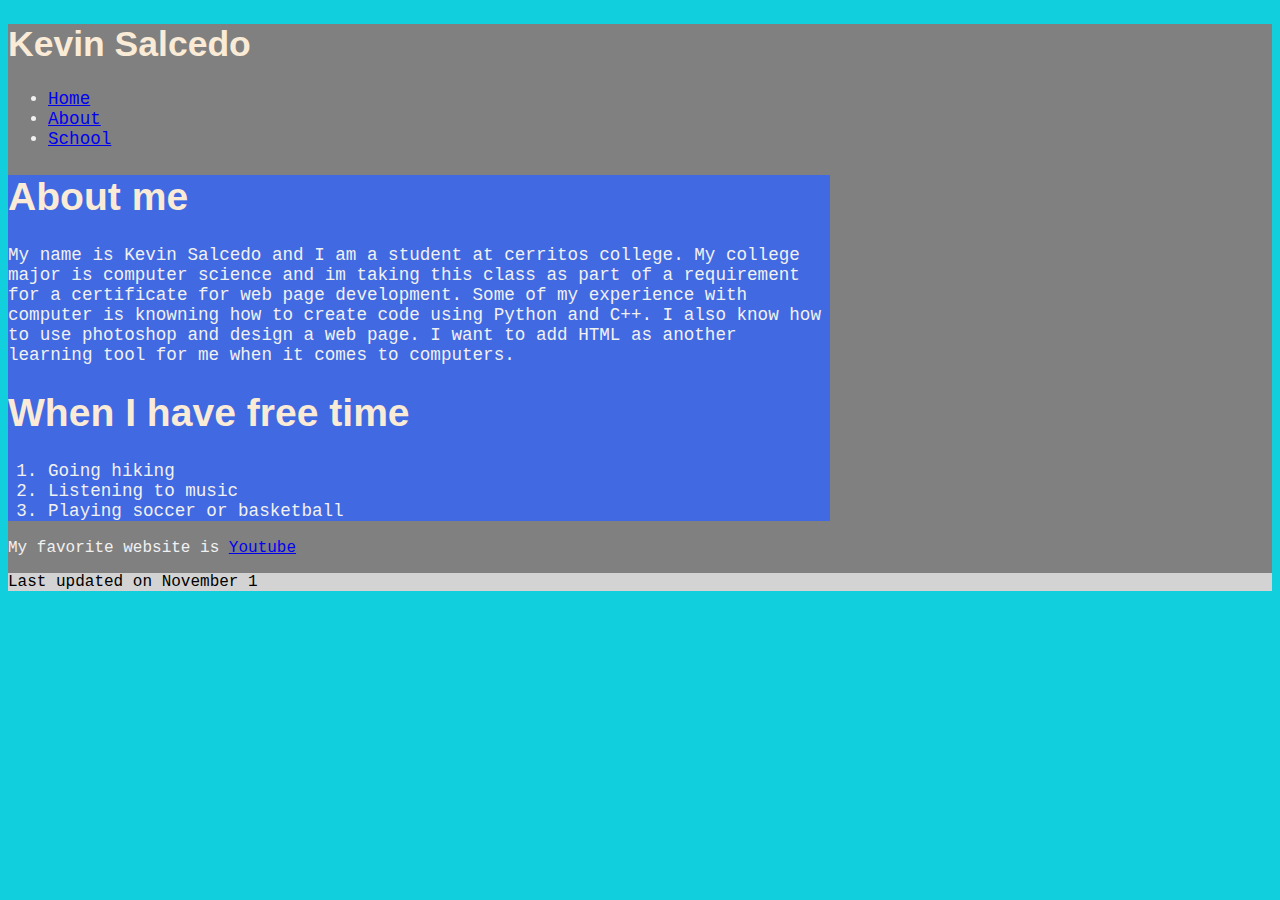
<file: index.html>
<!DOCTYPE html>
<html lang="en">
<head>
<meta charset="utf-8">
<link rel="stylesheet" href="main.css">
<title> Index </title>
</head>
<body>
<h1>Kevin Salcedo</h1>
<nav>
   <ul>
    <li><a href="index.html"> Home</a></li>
    <li><a href="about.html"> About</a></li>
    <li><a href="school.html"> School</a></li>
   </ul>
</nav>
<section>
<h1>About me</h1>
<p>My name is Kevin Salcedo and I am a student at cerritos college. My college major is computer science and im taking this class as part of a requirement for a certificate for web page development. Some of my experience with computer is knowning how to create code using Python and C++. I also know how to use photoshop and design a web page. I want to add HTML as another learning tool for me when it comes to computers.</p>
<h1>When I have free time</h1>
<ol>
  <li>Going hiking</li>
  <li>Listening to music</li>
  <li>Playing soccer or basketball</li>
</ol>
</section>

<p>My favorite website is <a href="https://www.youtube.com/"> Youtube</a></p>
<footer> Last updated on November 1</footer>

</body>
</html>
</file>
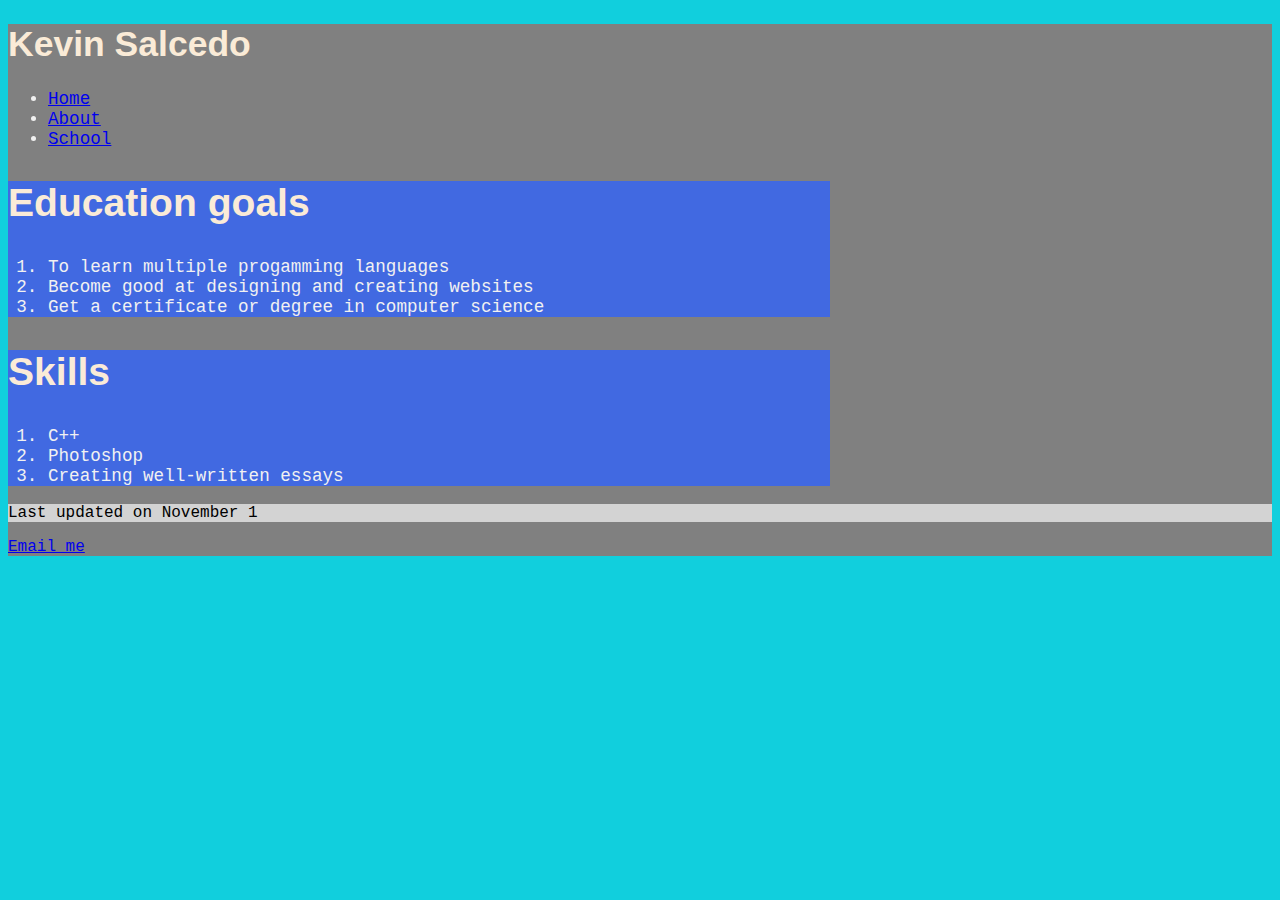
<file: about.html>
<!DOCTYPE html>
<html lang="en">
<head>
<meta charset="utf-8">
<link rel="stylesheet" href="main.css">
<title> About </title>
</head>
<body>
<h1>Kevin Salcedo</h1>
<nav>
   <ul>
    <li><a href="index.html"> Home</a></li>
    <li><a href="about.html"> About</a></li>
    <li><a href="school.html"> School</a></li>
   </ul>
</nav>
<section>
<h2>Education goals</h2>
<ol>
    <li>To learn multiple progamming languages</li>
    <li>Become good at designing and creating websites</li>
    <li>Get a certificate or degree in computer science</li>
</ol>
</section>
<section>
<h2>Skills</h2>
<ol>
    <li>C++</li>
    <li>Photoshop</li>
    <li>Creating well-written essays</li>
</ol>
</section>
<footer>Last updated on November 1</footer>
<p><a href="mailto:something@email.com">Email me</a></p>
</body>
</html>
</file>
<file: main.css>
html {
    background-color: rgb(17, 207, 221);
}

body {
    color: rgb(241, 241, 241) ;
    background-color: gray;
    font-family: 'Courier New', Courier, monospace;
}

h1, h2 {
    font-size: 2.22em;
    font-family: Tahoma, Geneva, sans-serif;
    color: antiquewhite;
}


nav {
    font-size: 1.1em;

}

nav > ol{
    line-height: 2.5em;
    list-style-type:decimal;
}

section {
    background-color: royalblue;
    width: 65%;
    font-size: 1.1em;
}

footer {
    color: black;
    background-color: lightgray;
}
</file>
